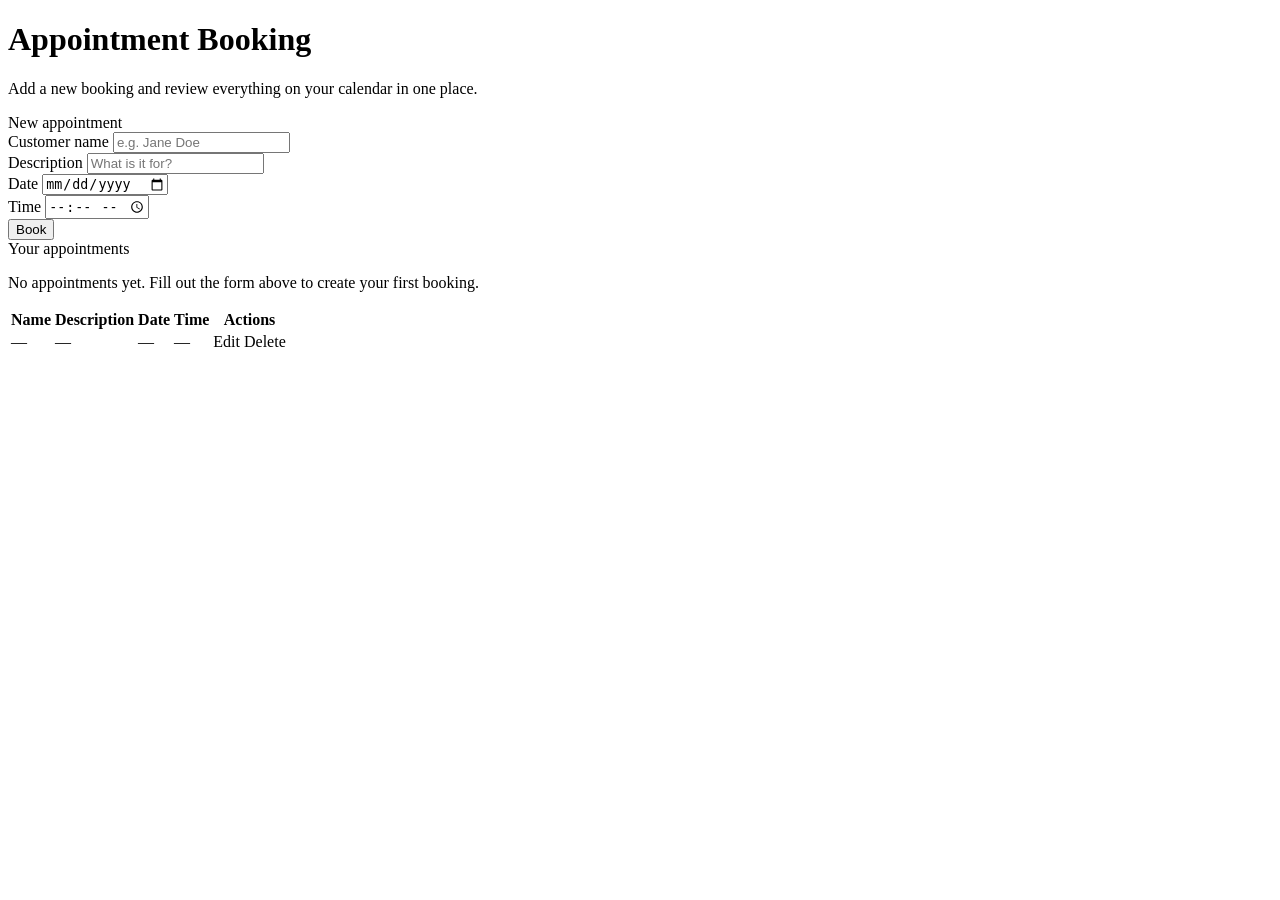
<file: src/main/resources/templates/index.html>
<!DOCTYPE html>
<html xmlns:th="http://www.thymeleaf.org" xmlns:sec="http://www.thymeleaf.org/extras/spring-security" lang="en">
<head th:replace="~{fragments :: head('Appointment Booking')}">
    <title>Appointment Booking</title>
</head>
<body class="app-body">

<div class="app-shell">

    <div th:replace="~{fragments :: navbar}"></div>

    <header class="app-page-hero">
        <h1>Appointment Booking</h1>
        <p>Add a new booking and review everything on your calendar in one place.</p>
    </header>

    <div class="app-card mb-4">
        <div class="app-card-header">
            <i class="bi bi-plus-circle me-2" aria-hidden="true"></i> New appointment
        </div>
        <div class="app-card-body">
            <form th:action="@{/book}" th:object="${appointment}" method="post" class="row g-3">
                <div class="col-12 col-md-6 col-lg-3">
                    <label class="app-form-label" for="name">Customer name</label>
                    <input type="text" id="name" th:field="*{name}" class="form-control" placeholder="e.g. Jane Doe" required>
                    <span th:if="${#fields.hasErrors('name')}" th:errors="*{name}" class="text-danger small d-block mt-1"></span>
                </div>
                <div class="col-12 col-md-6 col-lg-3">
                    <label class="app-form-label" for="description">Description</label>
                    <input type="text" id="description" th:field="*{description}" class="form-control" placeholder="What is it for?" required>
                    <span th:if="${#fields.hasErrors('description')}" th:errors="*{description}" class="text-danger small d-block mt-1"></span>
                </div>
                <div class="col-12 col-sm-6 col-lg-2">
                    <label class="app-form-label" for="date">Date</label>
                    <input type="date" id="date" th:field="*{date}" class="form-control" required>
                    <span th:if="${#fields.hasErrors('date')}" th:errors="*{date}" class="text-danger small d-block mt-1"></span>
                </div>
                <div class="col-12 col-sm-6 col-lg-2">
                    <label class="app-form-label" for="time">Time</label>
                    <input type="time" id="time" th:field="*{time}" class="form-control" required>
                    <span th:if="${#fields.hasErrors('time')}" th:errors="*{time}" class="text-danger small d-block mt-1"></span>
                </div>
                <div class="col-12 col-lg-2 d-flex align-items-end">
                    <button type="submit" class="btn btn-primary w-100">
                        <i class="bi bi-check-lg me-1" aria-hidden="true"></i> Book
                    </button>
                </div>
            </form>
        </div>
    </div>

    <div th:if="${message}" class="alert alert-info border-0 shadow-sm mb-4" role="status" th:text="${message}"></div>

    <div class="app-card">
        <div class="app-card-header d-flex align-items-center justify-content-between flex-wrap gap-2">
            <span><i class="bi bi-list-ul me-2" aria-hidden="true"></i> Your appointments</span>
        </div>
        <div class="p-0">
            <div th:if="${#lists.isEmpty(appointments)}" class="empty-state">
                <i class="bi bi-inbox" aria-hidden="true"></i>
                <p>No appointments yet. Fill out the form above to create your first booking.</p>
            </div>
            <div th:unless="${#lists.isEmpty(appointments)}" class="app-table-wrap">
                <table class="table table-hover align-middle mb-0">
                    <thead>
                    <tr>
                        <th scope="col">Name</th>
                        <th scope="col">Description</th>
                        <th scope="col">Date</th>
                        <th scope="col">Time</th>
                        <th scope="col" class="text-end">Actions</th>
                    </tr>
                    </thead>
                    <tbody>
                    <tr th:each="appt : ${appointments}">
                        <td th:text="${appt.name}">—</td>
                        <td th:text="${appt.description}">—</td>
                        <td th:text="${appt.date}">—</td>
                        <td th:text="${appt.time}">—</td>
                        <td class="text-end">
                            <div class="app-action-btns justify-content-end">
                                <a th:href="@{'/edit/' + ${appt.id}}" class="btn btn-sm btn-outline-warning">
                                    <i class="bi bi-pencil-square me-1" aria-hidden="true"></i> Edit
                                </a>
                                <a th:href="@{'/delete/' + ${appt.id}}" class="btn btn-sm btn-outline-danger"
                                   onclick="return confirm('Delete this appointment?');">
                                    <i class="bi bi-trash me-1" aria-hidden="true"></i> Delete
                                </a>
                            </div>
                        </td>
                    </tr>
                    </tbody>
                </table>
            </div>
        </div>
    </div>

</div>

<script src="https://cdn.jsdelivr.net/npm/bootstrap@5.3.3/dist/js/bootstrap.bundle.min.js"></script>
</body>
</html>
</file>
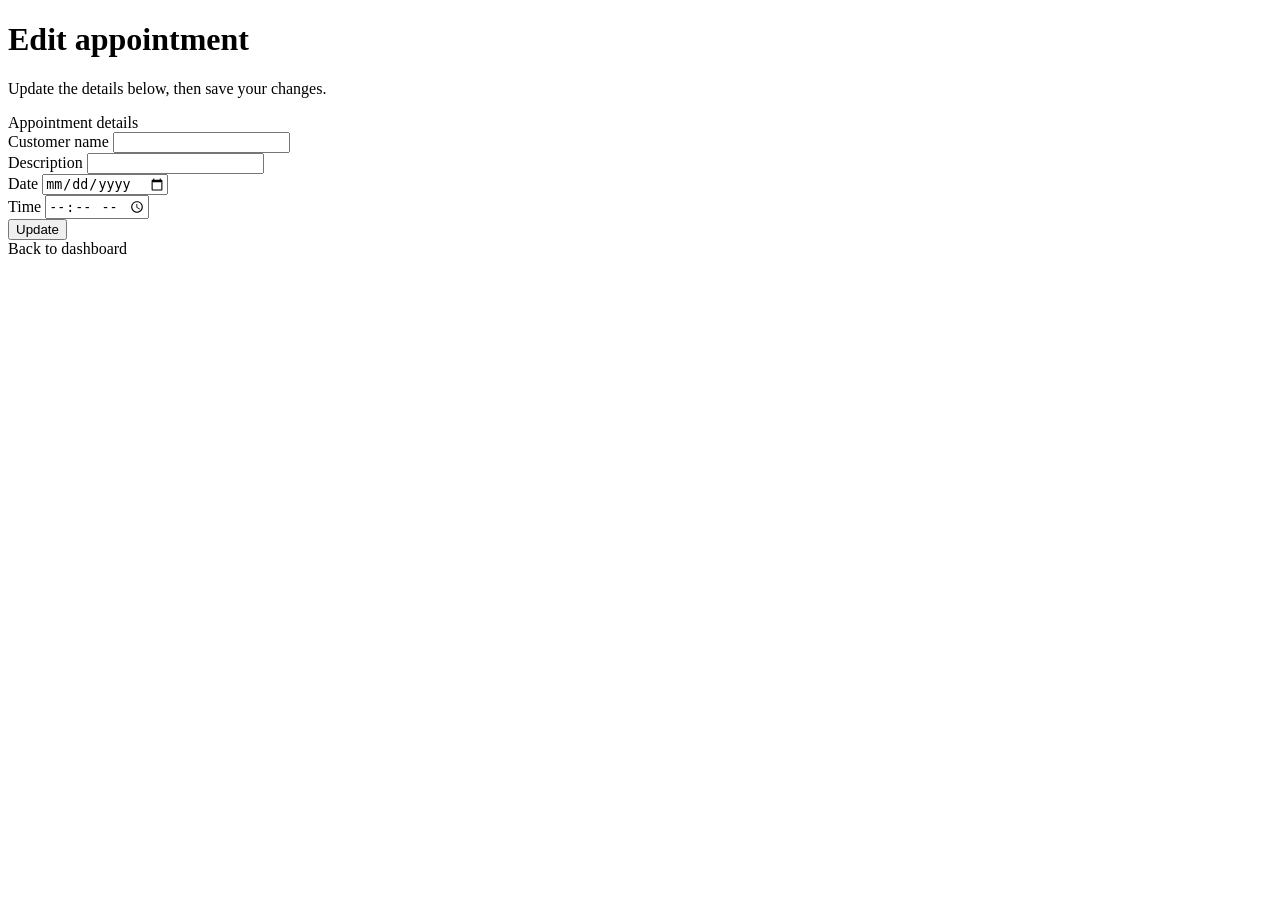
<file: src/main/resources/templates/edit.html>
<!DOCTYPE html>
<html xmlns:th="http://www.thymeleaf.org" xmlns:sec="http://www.thymeleaf.org/extras/spring-security" lang="en">
<head th:replace="~{fragments :: head('Edit appointment')}">
    <title>Edit appointment</title>
</head>
<body class="app-body">

<div class="app-shell">

    <div th:replace="~{fragments :: navbar}"></div>

    <header class="app-page-hero">
        <h1>Edit appointment</h1>
        <p>Update the details below, then save your changes.</p>
    </header>

    <div class="app-card mb-4">
        <div class="app-card-header">
            <i class="bi bi-pencil-square me-2" aria-hidden="true"></i> Appointment details
        </div>
        <div class="app-card-body">
            <form th:action="@{'/update/' + ${appointment.id}}"
                  th:object="${appointment}"
                  method="post"
                  class="row g-3">
                <div class="col-12 col-md-6 col-lg-3">
                    <label class="app-form-label" for="edit-name">Customer name</label>
                    <input type="text" id="edit-name" th:field="*{name}" class="form-control" required>
                    <span th:if="${#fields.hasErrors('name')}" th:errors="*{name}" class="text-danger small d-block mt-1"></span>
                </div>
                <div class="col-12 col-md-6 col-lg-3">
                    <label class="app-form-label" for="edit-description">Description</label>
                    <input type="text" id="edit-description" th:field="*{description}" class="form-control" required>
                    <span th:if="${#fields.hasErrors('description')}" th:errors="*{description}" class="text-danger small d-block mt-1"></span>
                </div>
                <div class="col-12 col-sm-6 col-lg-2">
                    <label class="app-form-label" for="edit-date">Date</label>
                    <input type="date" id="edit-date" th:field="*{date}" class="form-control" required>
                    <span th:if="${#fields.hasErrors('date')}" th:errors="*{date}" class="text-danger small d-block mt-1"></span>
                </div>
                <div class="col-12 col-sm-6 col-lg-2">
                    <label class="app-form-label" for="edit-time">Time</label>
                    <input type="time" id="edit-time" th:field="*{time}" class="form-control" required>
                    <span th:if="${#fields.hasErrors('time')}" th:errors="*{time}" class="text-danger small d-block mt-1"></span>
                </div>
                <div class="col-12 col-lg-2 d-flex align-items-end">
                    <button type="submit" class="btn btn-success w-100">
                        <i class="bi bi-check-lg me-1" aria-hidden="true"></i> Update
                    </button>
                </div>
            </form>
        </div>
    </div>

    <a th:href="@{/}" class="btn btn-outline-secondary">
        <i class="bi bi-arrow-left me-1" aria-hidden="true"></i> Back to dashboard
    </a>

</div>

<script src="https://cdn.jsdelivr.net/npm/bootstrap@5.3.3/dist/js/bootstrap.bundle.min.js"></script>
</body>
</html>
</file>
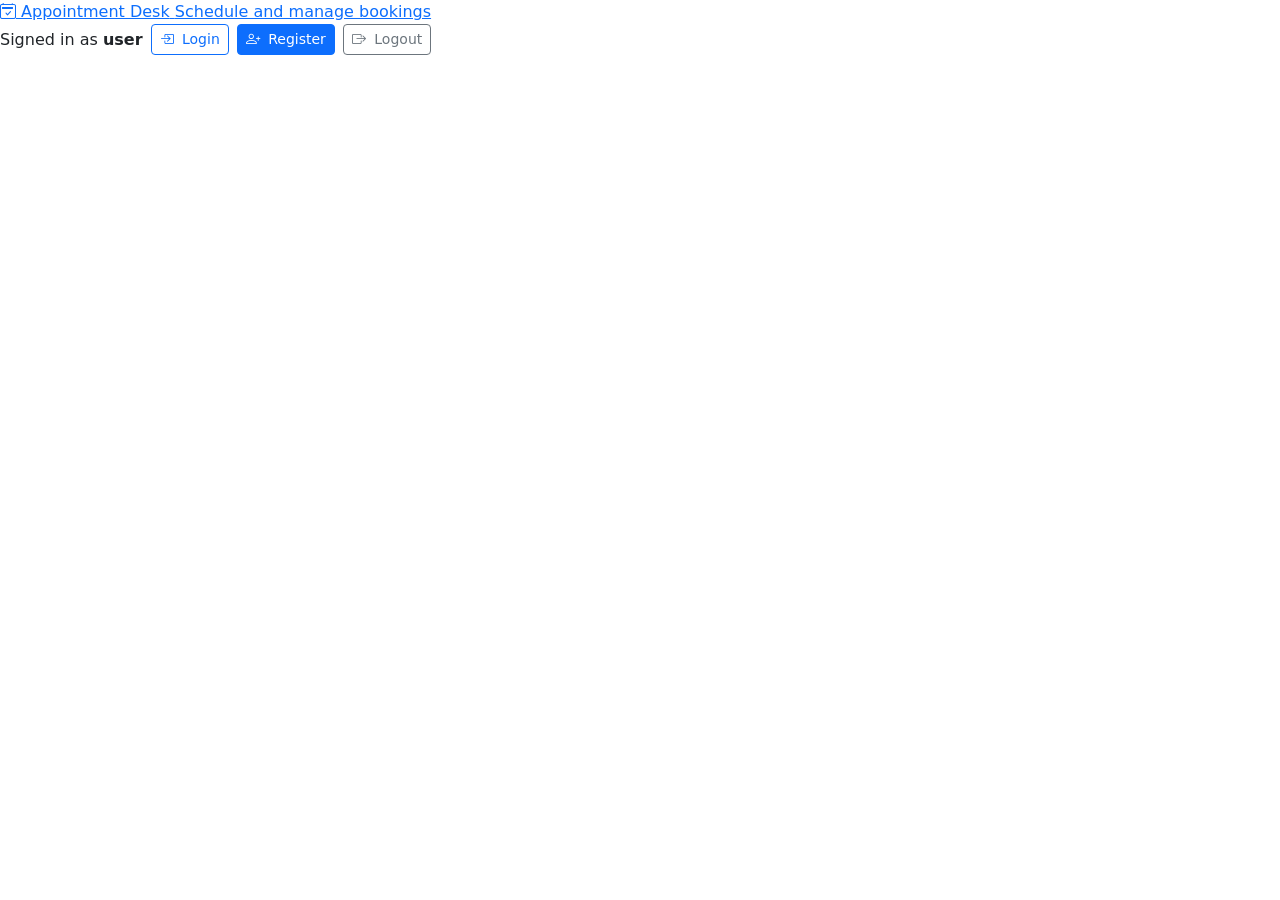
<file: src/main/resources/templates/fragments.html>
<!DOCTYPE html>
<html xmlns:th="http://www.thymeleaf.org" xmlns:sec="http://www.thymeleaf.org/extras/spring-security">
<head th:fragment="head(title)">
    <meta charset="UTF-8">
    <meta name="viewport" content="width=device-width, initial-scale=1">
    <title th:text="${title}">Appointment Booking</title>
    <link rel="preconnect" href="https://fonts.googleapis.com">
    <link rel="preconnect" href="https://fonts.gstatic.com" crossorigin>
    <link href="https://fonts.googleapis.com/css2?family=DM+Sans:ital,opsz,wght@0,9..40,400;0,9..40,500;0,9..40,600;0,9..40,700;1,9..40,400&display=swap" rel="stylesheet">
    <link href="https://cdn.jsdelivr.net/npm/bootstrap@5.3.3/dist/css/bootstrap.min.css" rel="stylesheet">
    <link rel="stylesheet" href="https://cdn.jsdelivr.net/npm/bootstrap-icons@1.11.3/font/bootstrap-icons.min.css">
    <link th:href="@{/css/app.css}" rel="stylesheet">
</head>
<body>

<nav th:fragment="navbar" class="app-navbar" aria-label="Main">
    <a th:href="@{/}" class="app-brand">
        <span class="app-brand-title"><i class="bi bi-calendar2-check" aria-hidden="true"></i> Appointment Desk</span>
        <span class="app-brand-tagline">Schedule and manage bookings</span>
    </a>
    <div class="d-flex flex-wrap align-items-center gap-2">
        <span sec:authorize="isAuthenticated()" class="app-user-badge">
            Signed in as <strong sec:authentication="name">user</strong>
        </span>
        <a sec:authorize="isAnonymous()" th:href="@{/login}" class="btn btn-outline-primary btn-sm">
            <i class="bi bi-box-arrow-in-right me-1" aria-hidden="true"></i> Login
        </a>
        <a sec:authorize="isAnonymous()" th:href="@{/register}" class="btn btn-primary btn-sm">
            <i class="bi bi-person-plus me-1" aria-hidden="true"></i> Register
        </a>
        <form sec:authorize="isAuthenticated()" th:action="@{/logout}" method="post" class="d-inline m-0">
            <button type="submit" class="btn btn-outline-secondary btn-sm">
                <i class="bi bi-box-arrow-right me-1" aria-hidden="true"></i> Logout
            </button>
        </form>
    </div>
</nav>

</body>
</html>
</file>
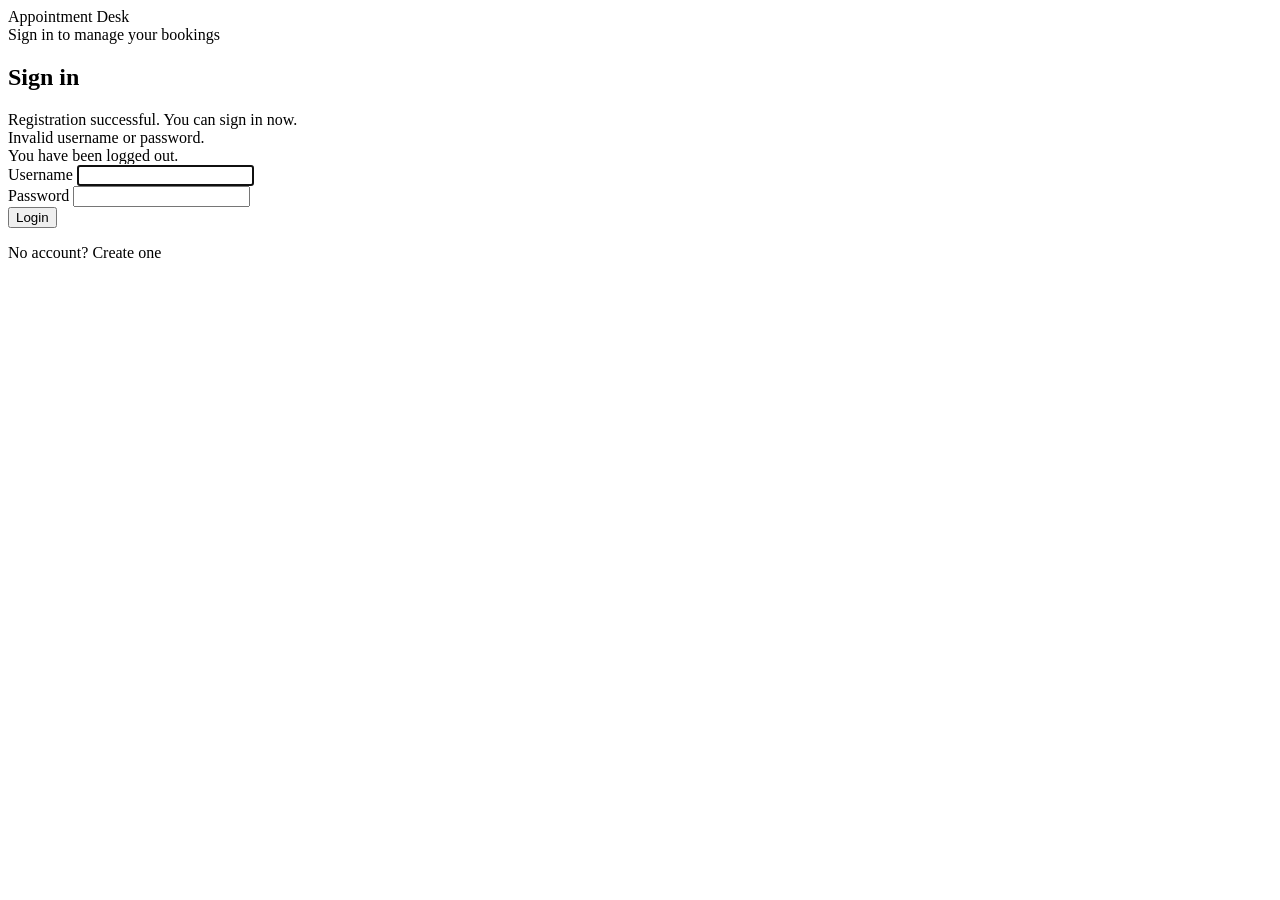
<file: src/main/resources/templates/login.html>
<!DOCTYPE html>
<html xmlns:th="http://www.thymeleaf.org" lang="en">
<head th:replace="~{fragments :: head('Sign in — Appointment Desk')}">
    <title>Sign in</title>
</head>
<body class="app-body">

<div class="app-auth-wrap">
    <div class="app-auth-card">
        <div class="app-auth-brand">
            <a th:href="@{/}">
                <div class="app-auth-brand-title">
                    <i class="bi bi-calendar2-check" aria-hidden="true"></i> Appointment Desk
                </div>
                <div class="app-auth-brand-tagline">Sign in to manage your bookings</div>
            </a>
        </div>

        <h2>Sign in</h2>

        <div th:if="${registered}" class="alert alert-success border-0" role="alert">Registration successful. You can sign in now.</div>
        <div th:if="${param.error}" class="alert alert-danger border-0" role="alert">Invalid username or password.</div>
        <div th:if="${param.logout}" class="alert alert-info border-0" role="alert">You have been logged out.</div>

        <form th:action="@{/login}" method="post">
            <div class="mb-3">
                <label class="form-label fw-semibold" for="username">Username</label>
                <input class="form-control" id="username" name="username" type="text" autocomplete="username" required autofocus>
            </div>
            <div class="mb-3">
                <label class="form-label fw-semibold" for="password">Password</label>
                <input class="form-control" id="password" name="password" type="password" autocomplete="current-password" required>
            </div>
            <button type="submit" class="btn btn-primary w-100 py-2">
                <i class="bi bi-box-arrow-in-right me-1" aria-hidden="true"></i> Login
            </button>
        </form>

        <p class="mt-4 mb-0 text-center small">
            <span class="text-muted">No account?</span>
            <a th:href="@{/register}" class="app-link-muted ms-1">Create one</a>
        </p>
    </div>
</div>

<script src="https://cdn.jsdelivr.net/npm/bootstrap@5.3.3/dist/js/bootstrap.bundle.min.js"></script>
</body>
</html>
</file>
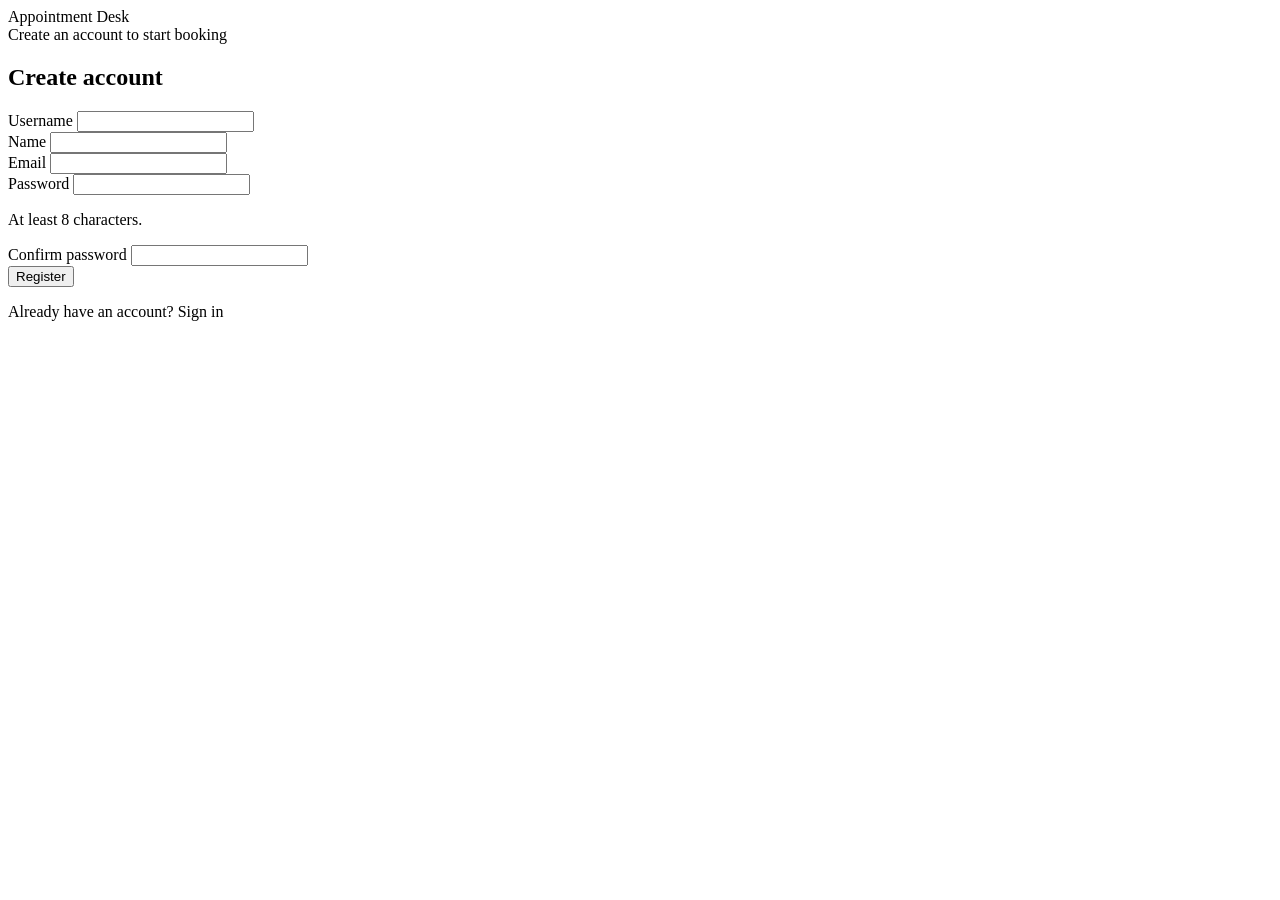
<file: src/main/resources/templates/register.html>
<!DOCTYPE html>
<html xmlns:th="http://www.thymeleaf.org" lang="en">
<head th:replace="~{fragments :: head('Create account — Appointment Desk')}">
    <title>Create account</title>
</head>
<body class="app-body">

<div class="app-auth-wrap">
    <div class="app-auth-card">
        <div class="app-auth-brand">
            <a th:href="@{/}">
                <div class="app-auth-brand-title">
                    <i class="bi bi-calendar2-check" aria-hidden="true"></i> Appointment Desk
                </div>
                <div class="app-auth-brand-tagline">Create an account to start booking</div>
            </a>
        </div>

        <h2>Create account</h2>

        <form th:action="@{/register}" th:object="${registerRequest}" method="post">
            <div class="mb-3">
                <label class="form-label fw-semibold" for="username">Username</label>
                <input class="form-control" id="username" th:field="*{username}" type="text" autocomplete="username" required>
                <span th:if="${#fields.hasErrors('username')}" th:errors="*{username}" class="text-danger small d-block mt-1"></span>
            </div>
            <div class="mb-3">
                <label class="form-label fw-semibold" for="displayName">Name</label>
                <input class="form-control" id="displayName" th:field="*{displayName}" type="text" autocomplete="name" required>
                <span th:if="${#fields.hasErrors('displayName')}" th:errors="*{displayName}" class="text-danger small d-block mt-1"></span>
            </div>
            <div class="mb-3">
                <label class="form-label fw-semibold" for="email">Email</label>
                <input class="form-control" id="email" th:field="*{email}" type="email" autocomplete="email" required>
                <span th:if="${#fields.hasErrors('email')}" th:errors="*{email}" class="text-danger small d-block mt-1"></span>
            </div>
            <div class="mb-3">
                <label class="form-label fw-semibold" for="password">Password</label>
                <input class="form-control" id="password" th:field="*{password}" type="password" autocomplete="new-password" required>
                <p class="app-hint mb-0">At least 8 characters.</p>
                <span th:if="${#fields.hasErrors('password')}" th:errors="*{password}" class="text-danger small d-block mt-1"></span>
            </div>
            <div class="mb-3">
                <label class="form-label fw-semibold" for="confirmPassword">Confirm password</label>
                <input class="form-control" id="confirmPassword" th:field="*{confirmPassword}" type="password" autocomplete="new-password" required>
                <span th:if="${#fields.hasErrors('confirmPassword')}" th:errors="*{confirmPassword}" class="text-danger small d-block mt-1"></span>
            </div>
            <button type="submit" class="btn btn-primary w-100 py-2">
                <i class="bi bi-person-plus me-1" aria-hidden="true"></i> Register
            </button>
        </form>

        <p class="mt-4 mb-0 text-center small">
            <span class="text-muted">Already have an account?</span>
            <a th:href="@{/login}" class="app-link-muted ms-1">Sign in</a>
        </p>
    </div>
</div>

<script src="https://cdn.jsdelivr.net/npm/bootstrap@5.3.3/dist/js/bootstrap.bundle.min.js"></script>
</body>
</html>
</file>
